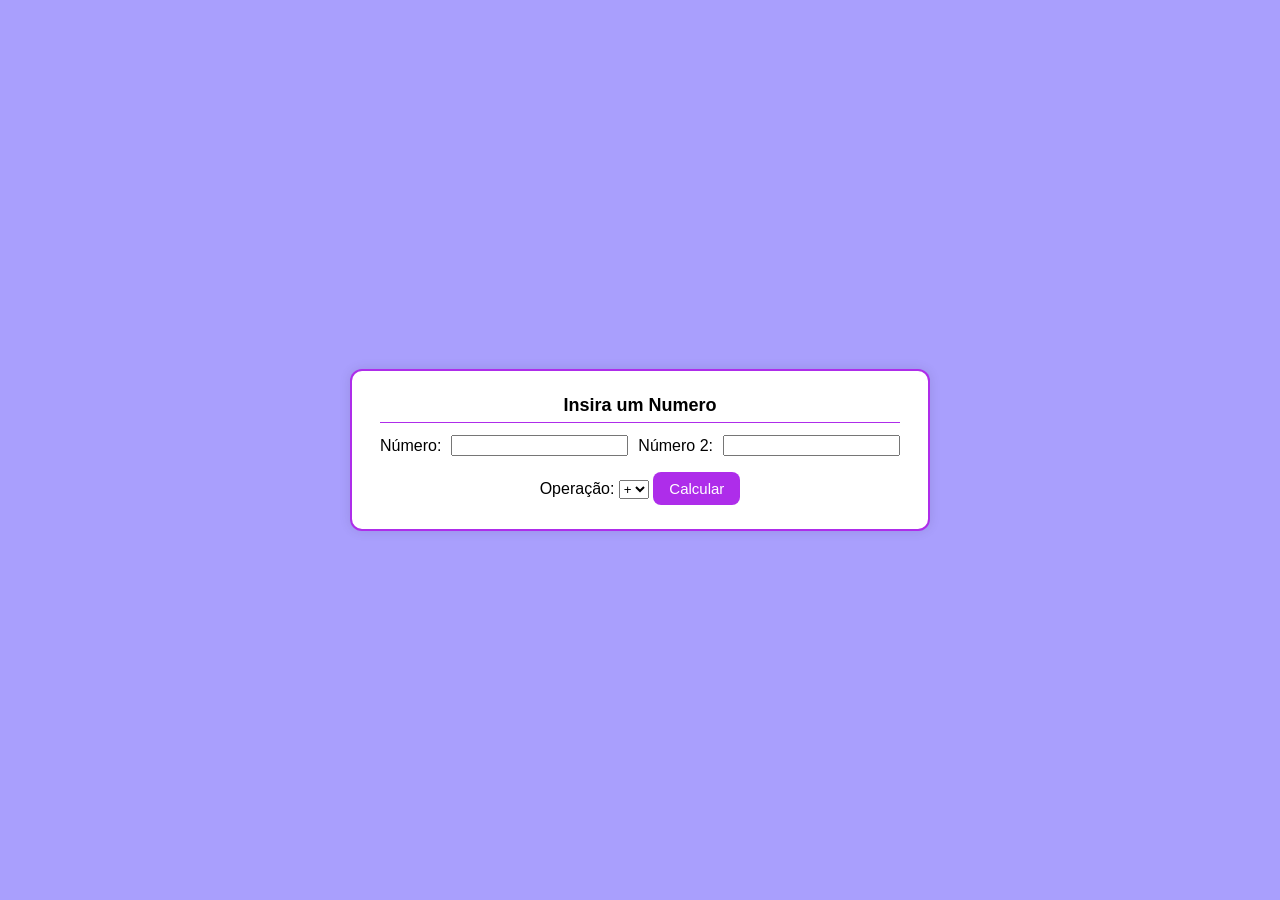
<file: CalcForm/index.html>
<!DOCTYPE html>
<html lang="pt-br">
<head>
  <meta charset="UTF-8">
  <meta name="viewport" content="width=device-width, initial-scale=1.0">
  <title>SOMA DE NUMEROS PARES</title>
  <link rel="stylesheet" href="style.css"> <!-- ligação com o CSS -->
</head>
<body>
  <div class="caixa">
    <!-- arquivo: index.html -->
    <form action="logica.php" method="post">
      <div class="Descobre-box">
        <h3>Insira um Numero</h3>
        <div class="Descobre-container">

          <label for="num1">Número:</label>
          <input type="number" name="num1" id="num1" required>
          
          <label for="num2">Número 2:</label>
          <input type="number" name="num2" id="num2" required>
          <!--type=number garante que seja inserido apenas numeros-->
          
        </div>
       <label for="operador">Operação:</label>
    <select name="op" id="operador" required>
        <option value="+">+</option>
        <option value="-">-</option>
        <option value="*">×</option>
        <option value="/">÷</option>
    </select>
      <button type="submit">Calcular</button>
    </form>
  </div>
</body>
</html>
</file>
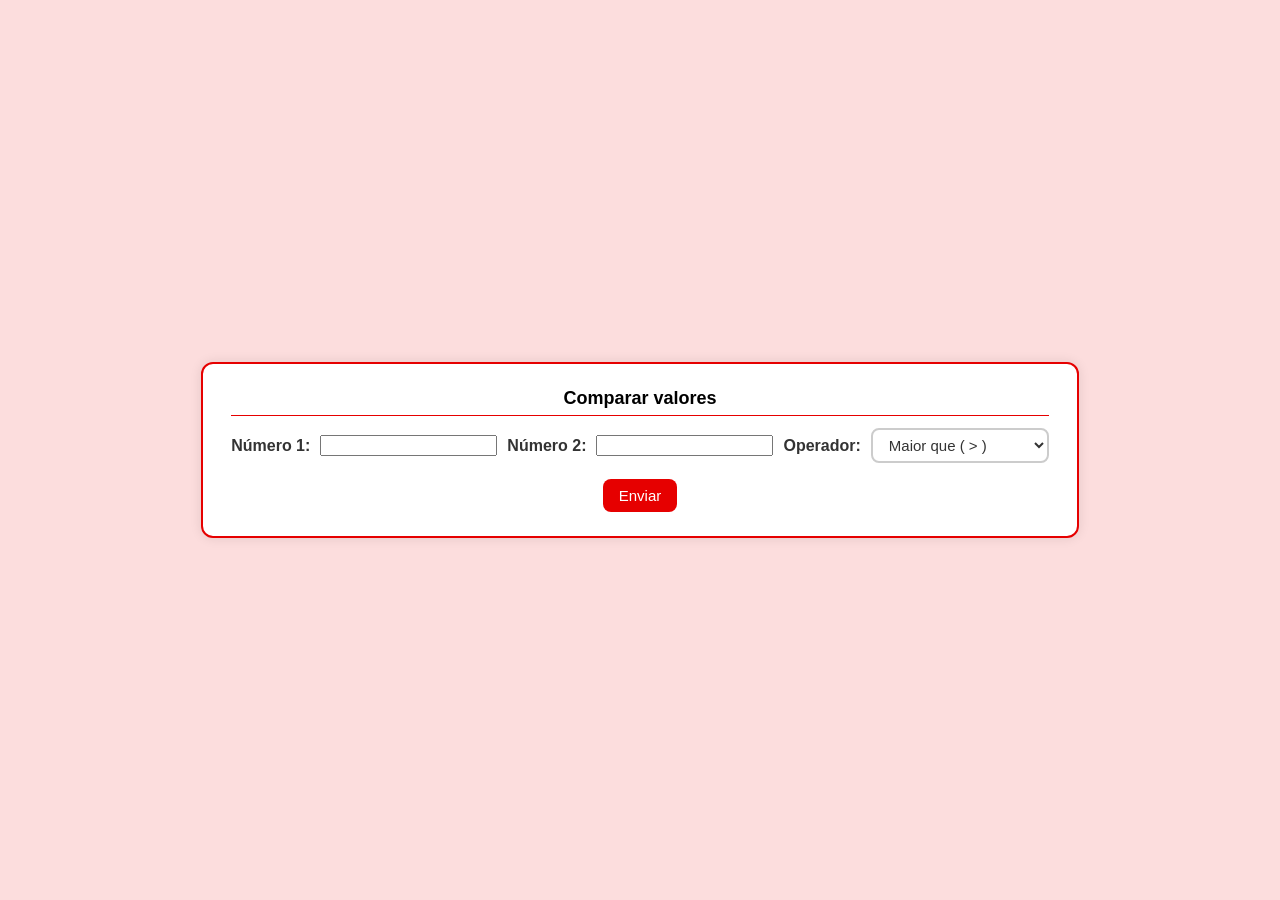
<file: d004/index.html>
<!DOCTYPE html>
<html lang="pt-br">
<head>
  <meta charset="UTF-8">
  <meta name="viewport" content="width=device-width, initial-scale=1.0">
  <title>Maior Número</title>
  <link rel="stylesheet" href="style.css"> <!-- ligação com o CSS -->
</head>
<body>
  <div class="caixa">
    <!-- arquivo: index.html -->
    <form action="logica.php" method="post">
      <div class="comparador-box">
        <h3>Comparar valores</h3>
        <div class="comparador-container">
          <label for="num1">Número 1:</label>
          <input type="number" name="num1" id="num1" required>

          <label for="num2">Número 2:</label>
          <input type="number" name="num2" id="num2" required>
          <!--type=number garante que seja inserido apenas numeros-->

          <label for="comparador">Operador:</label>
          <select id="comparador" name="comparador" class="comparador">
            <option value=">">Maior que ( > )</option>
            <option value="<">Menor que ( < )</option>
            <option value=">=">Maior ou igual ( ≥ )</option>
            <option value="<=">Menor ou igual ( ≤ )</option>
            <option value="=">Igual ( = )</option>
          </select>
        </div>
      </div>
      <button type="submit">Enviar</button>
    </form>
  </div>
</body>
</html>
</file>
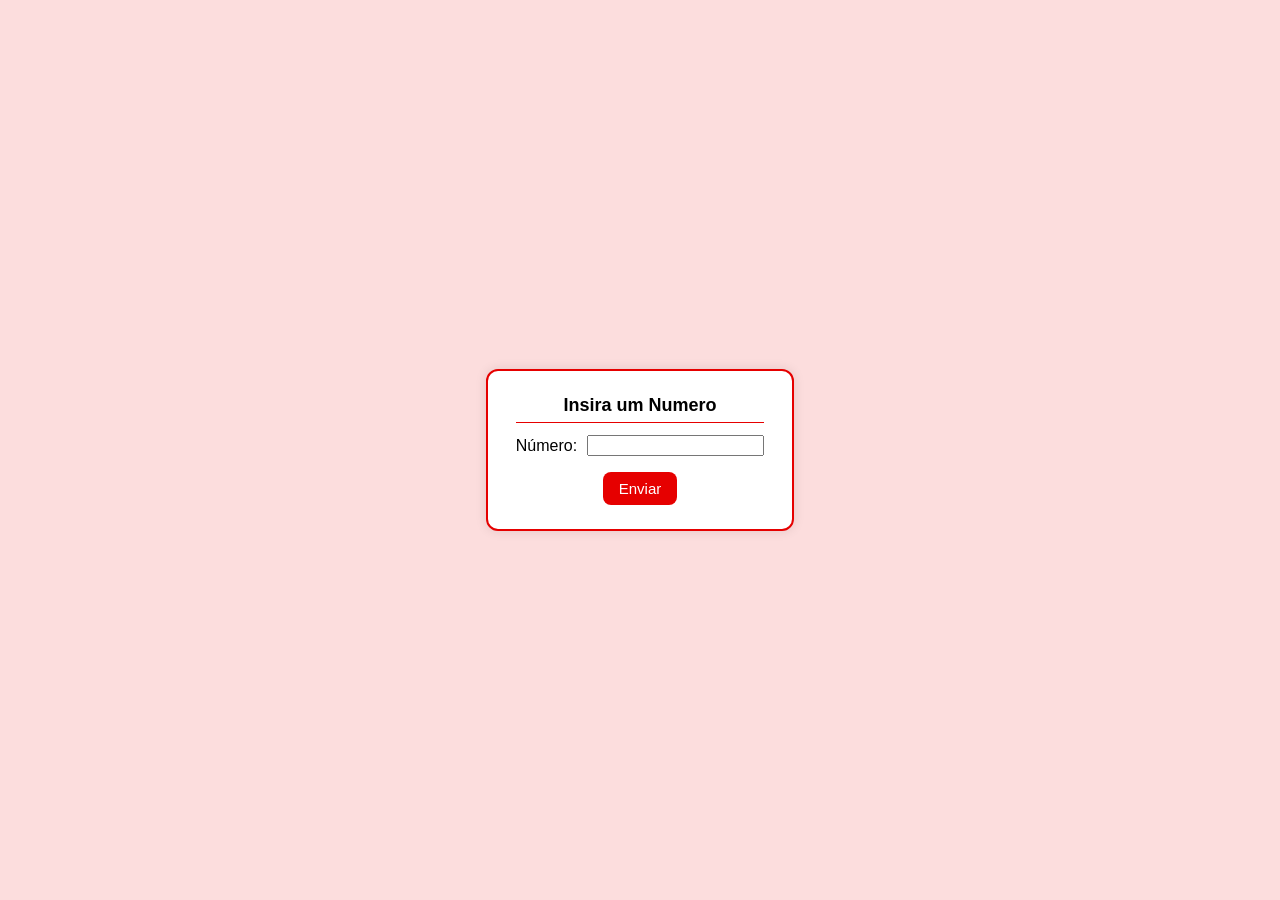
<file: d005/index.html>
<!DOCTYPE html>
<html lang="pt-br">
<head>
  <meta charset="UTF-8">
  <meta name="viewport" content="width=device-width, initial-scale=1.0">
  <title>Par ou Impar</title>
  <link rel="stylesheet" href="style.css"> <!-- ligação com o CSS -->
</head>
<body>
  <div class="caixa">
    <!-- arquivo: index.html -->
    <form action="logica.php" method="post">
      <div class="Descobre-box">
        <h3>Insira um Numero</h3>
        <div class="Descobre-container">
          <label for="num1">Número:</label>
          <input type="number" name="num1" id="num1" required>
          <!--type=number garante que seja inserido apenas numeros-->
        </div>
      </div>
      <button type="submit">Enviar</button>
    </form>
  </div>
</body>
</html>
</file>
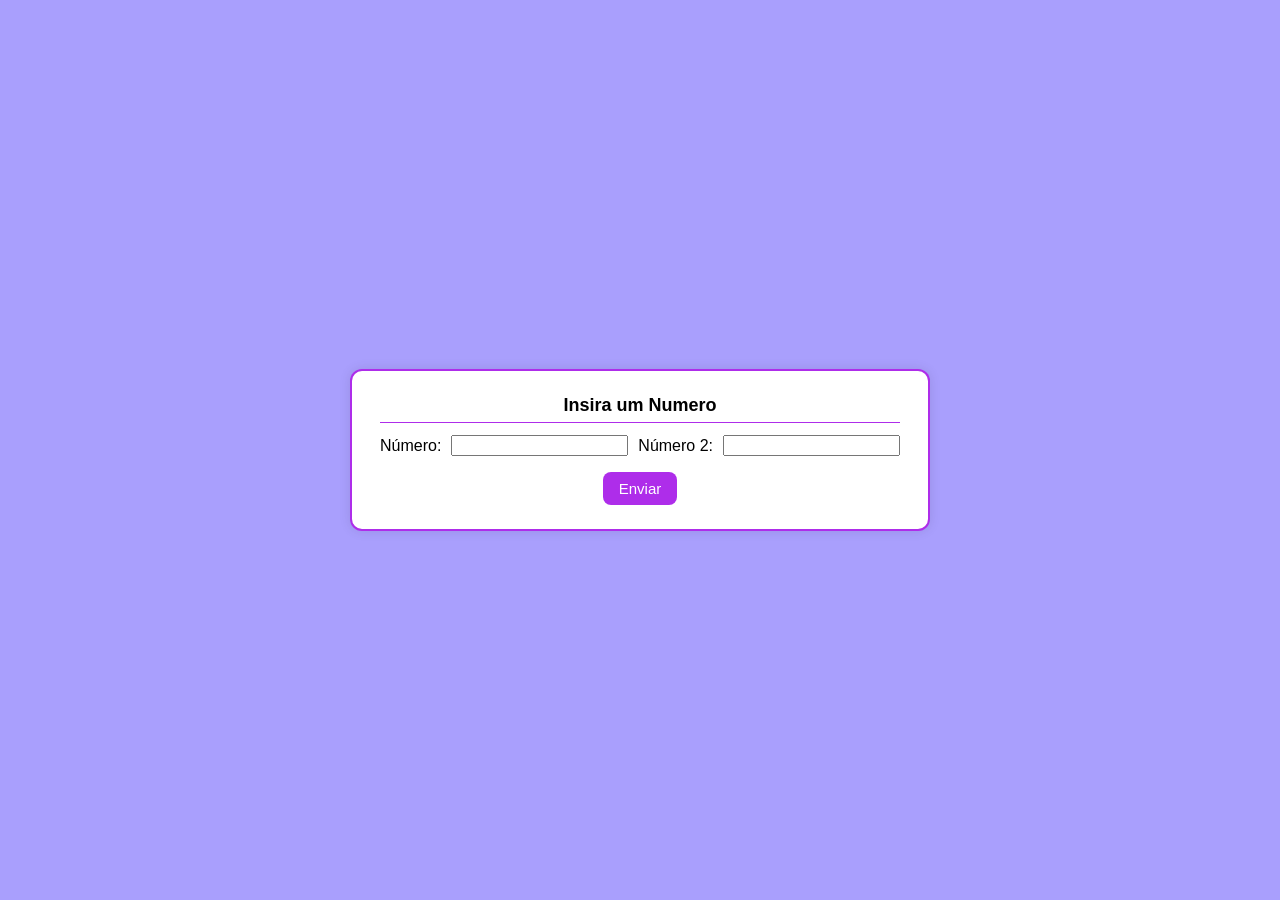
<file: d006/index.html>
<!DOCTYPE html>
<html lang="pt-br">
<head>
  <meta charset="UTF-8">
  <meta name="viewport" content="width=device-width, initial-scale=1.0">
  <title>SOMA DE NUMEROS PARES</title>
  <link rel="stylesheet" href="style.css"> <!-- ligação com o CSS -->
</head>
<body>
  <div class="caixa">
    <!-- arquivo: index.html -->
    <form action="logica.php" method="post">
      <div class="Descobre-box">
        <h3>Insira um Numero</h3>
        <div class="Descobre-container">

          <label for="num1">Número:</label>
          <input type="number" name="num1" id="num1" required>

          <label for="num2">Número 2:</label>
          <input type="number" name="num2" id="num2" required>
          <!--type=number garante que seja inserido apenas numeros-->
        </div>
      </div>
      <button type="submit">Enviar</button>
    </form>
  </div>
</body>
</html>
</file>
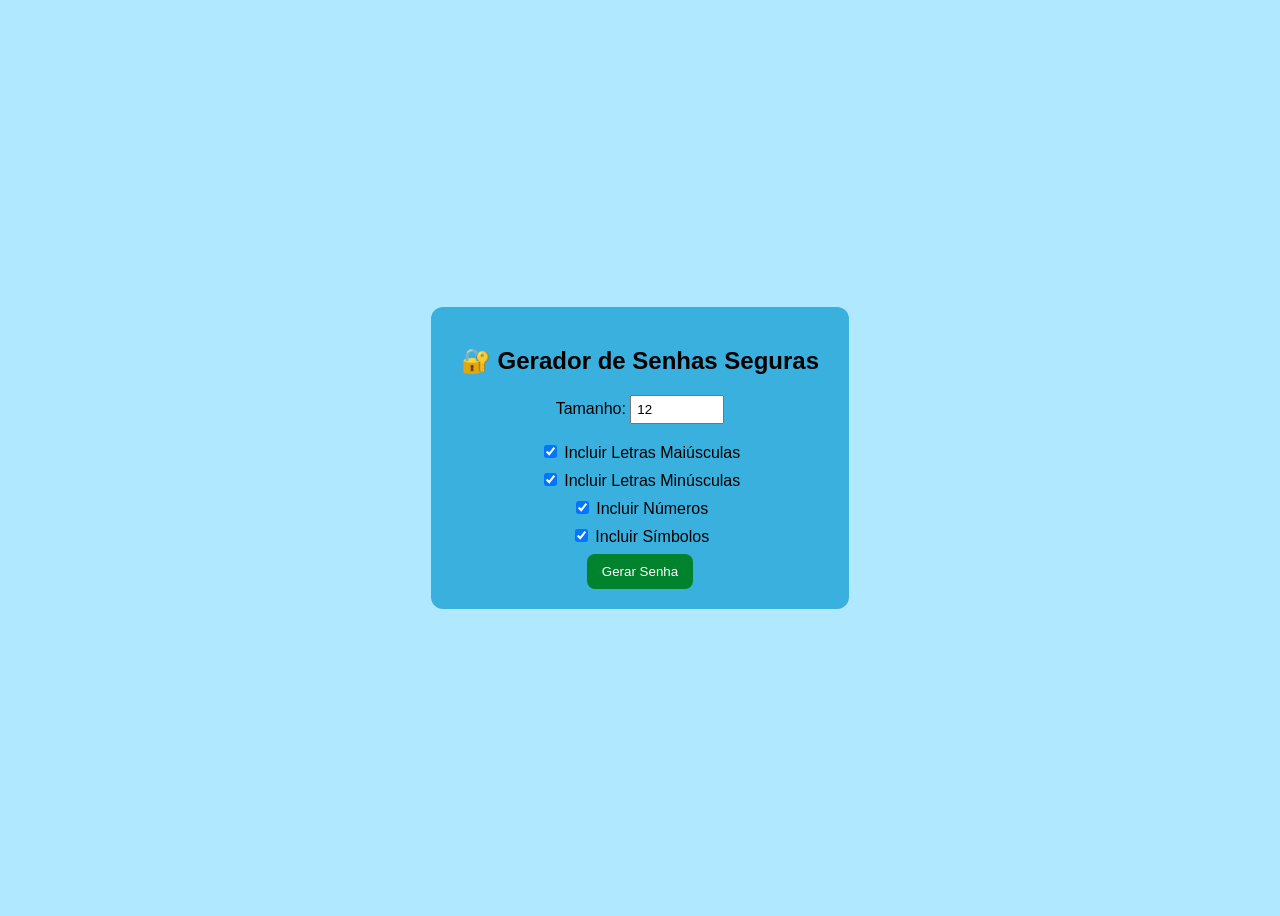
<file: Senhas/index.html>
<!DOCTYPE html>
<html lang="pt-br">
<head>
    <meta charset="UTF-8">
    <meta name="viewport" content="width=device-width, initial-scale=1.0">
    <title>Gerador de Senhas</title>
    <link rel="stylesheet" href="estilo.css">
</head>
<body>
    <div class="container">
        <h2>🔐 Gerador de Senhas Seguras</h2>
        <form method="post" action="logica.php">
            <label>
                Tamanho:
                <input type="number" name="tamanho" value="12" min="4" max="64">
            </label>

            <label><input type="checkbox" name="maiusculas" checked> Incluir Letras Maiúsculas</label>
            <label><input type="checkbox" name="minusculas" checked> Incluir Letras Minúsculas</label>
            <label><input type="checkbox" name="numeros" checked> Incluir Números</label>
            <label><input type="checkbox" name="simbolos" checked> Incluir Símbolos</label>

            <button type="submit">Gerar Senha</button>
        </form>
    </div>
</body>
</html>
</file>
<file: CalcForm/style.css>
body {
      height: 100vh; /* ocupa a tela toda */
      margin: 0;
      display: flex;
      justify-content: center; /* centro horizontal */
      align-items: center; /* centro vertical */
      background-color: #9488fdcc;
      font-family: "Poppins", sans-serif;
    }

    /* Caixa externa */
    .caixa {
      background: #fff;
      border: 2px solid #9d00e6d2;
      border-radius: 12px;
      padding: 24px 28px;
      box-shadow: 0 0 12px rgba(0, 0, 0, 0.1);
      text-align: center;
    }

    /* Título */
    .Descobre-box h3 {
      margin-top: 0;
      color: #000;
      border-bottom: 1px solid #9d00e6d2;
      padding-bottom: 6px;
      margin-bottom: 12px;
      font-size: 18px;
    }

    /* Container dos inputs */
    .Descobre-container {
      display: flex;
      align-items: center;
      justify-content: center;
      gap: 10px;
      margin-bottom: 16px;
    }


    /* Botão */
    button {
      background: #9d00e6d2;
      color: #fff;
      border:none;
      border-radius: 8px;
      padding: 8px 16px;
      font-size: 15px;
      cursor: pointer;
      transition: 0.3s;
    }

    button:hover {
      background: #290185;
    }
</file>
<file: d004/style.css>
body {
      height: 100vh; /* ocupa a tela toda */
      margin: 0;
      display: flex;
      justify-content: center; /* centro horizontal */
      align-items: center; /* centro vertical */
      background-color: #fcdddd;
      font-family: "Poppins", sans-serif;
    }

    /* Caixa externa */
    .caixa {
      background: #fff;
      border: 2px solid #e60000;
      border-radius: 12px;
      padding: 24px 28px;
      box-shadow: 0 0 12px rgba(0, 0, 0, 0.1);
      text-align: center;
    }

    /* Título */
    .comparador-box h3 {
      margin-top: 0;
      color: #000;
      border-bottom: 1px solid #e60000;
      padding-bottom: 6px;
      margin-bottom: 12px;
      font-size: 18px;
    }

    /* Container do comparador */
    .comparador-container {
      display: flex;
      align-items: center;
      justify-content: center;
      gap: 10px;
      margin-bottom: 16px;
    }

    /* Label */
    .comparador-container label {
      font-weight: 600;
      color: #333;
    }

    /* Select */
    .comparador {
      background-color: #fff;
      border: 2px solid #ccc;
      border-radius: 8px;
      padding: 6px 12px;
      font-size: 15px;
      font-weight: 500;
      color: #333;
      cursor: pointer;
      transition: all 0.3s ease;
    }

    .comparador:hover {
      border-color: #e60000;
    }

    .comparador:focus {
      outline: none;
      border-color: #e60000;
      box-shadow: 0 0 4px rgba(230, 0, 0, 0.5);
    }

    /* Botão */
    button {
      background: #e60000;
      color: #fff;
      border: none;
      border-radius: 8px;
      padding: 8px 16px;
      font-size: 15px;
      cursor: pointer;
      transition: 0.3s;
    }

    button:hover {
      background: #b50000;
    }
</file>
<file: d005/style.css>
body {
      height: 100vh; /* ocupa a tela toda */
      margin: 0;
      display: flex;
      justify-content: center; /* centro horizontal */
      align-items: center; /* centro vertical */
      background-color: #fcdddd;
      font-family: "Poppins", sans-serif;
    }

    /* Caixa externa */
    .caixa {
      background: #fff;
      border: 2px solid #e60000;
      border-radius: 12px;
      padding: 24px 28px;
      box-shadow: 0 0 12px rgba(0, 0, 0, 0.1);
      text-align: center;
    }

    /* Título */
    .Descobre-box h3 {
      margin-top: 0;
      color: #000;
      border-bottom: 1px solid #e60000;
      padding-bottom: 6px;
      margin-bottom: 12px;
      font-size: 18px;
    }

    /* Container do comparador */
    .Descobre-container {
      display: flex;
      align-items: center;
      justify-content: center;
      gap: 10px;
      margin-bottom: 16px;
    }

    /* Label */
    .comparador-container label {
      font-weight: 600;
      color: #333;
    }

    /* Select */
    .comparador {
      background-color: #fff;
      border: 2px solid #ccc;
      border-radius: 8px;
      padding: 6px 12px;
      font-size: 15px;
      font-weight: 500;
      color: #333;
      cursor: pointer;
      transition: all 0.3s ease;
    }

    .comparador:hover {
      border-color: #e60000;
    }

    .comparador:focus {
      outline: none;
      border-color: #e60000;
      box-shadow: 0 0 4px rgba(230, 0, 0, 0.5);
    }

    /* Botão */
    button {
      background: #e60000;
      color: #fff;
      border: none;
      border-radius: 8px;
      padding: 8px 16px;
      font-size: 15px;
      cursor: pointer;
      transition: 0.3s;
    }

    button:hover {
      background: #b50000;
    }
</file>
<file: d006/style.css>
body {
      height: 100vh; /* ocupa a tela toda */
      margin: 0;
      display: flex;
      justify-content: center; /* centro horizontal */
      align-items: center; /* centro vertical */
      background-color: #9488fdcc;
      font-family: "Poppins", sans-serif;
    }

    /* Caixa externa */
    .caixa {
      background: #fff;
      border: 2px solid #9d00e6d2;
      border-radius: 12px;
      padding: 24px 28px;
      box-shadow: 0 0 12px rgba(0, 0, 0, 0.1);
      text-align: center;
    }

    /* Título */
    .Descobre-box h3 {
      margin-top: 0;
      color: #000;
      border-bottom: 1px solid #9d00e6d2;
      padding-bottom: 6px;
      margin-bottom: 12px;
      font-size: 18px;
    }

    /* Container do comparador */
    .Descobre-container {
      display: flex;
      align-items: center;
      justify-content: center;
      gap: 10px;
      margin-bottom: 16px;
    }

    /* Label */
    .comparador-container label {
      font-weight: 600;
      color: #333;
    }

    /* Select */
    .comparador {
      background-color: #fff;
      border: 2px solid #ccc;
      border-radius: 8px;
      padding: 6px 12px;
      font-size: 15px;
      font-weight: 500;
      color: #333;
      cursor: pointer;
      transition: all 0.3s ease;
    }

    .comparador:hover {
      border-color: #3d00e6;
    }

    .comparador:focus {
      outline: none;
      border-color: #a500e6;
      box-shadow: 0 0 4px rgba(138, 0, 230, 0.5);
    }

    /* Botão */
    button {
      background: #9d00e6d2;
      color: #fff;
      border: none;
      border-radius: 8px;
      padding: 8px 16px;
      font-size: 15px;
      cursor: pointer;
      transition: 0.3s;
    }

    button:hover {
      background: #290185;
    }
</file>
<file: Senhas/estilo.css>
body {
    font-family: Arial, sans-serif;
    background: #afe8ff;
    display: flex;
    flex-direction: column;
    align-items: center;
    justify-content: center;
    height: 100vh;
}

.container {
    background: #0295cfab;
    padding: 20px 30px ;
    border-radius: 12px;
    box-shadow: 0 50 10px rgba(252, 251, 251, 0.1);
    text-align: center;
}

input[type=number] {
    width: 80px;
    padding: 5px;
    margin-bottom: 10px;
}

label {
    display: block;
    margin: 8px 0;
}

button {
    background: #00832c;
    color: white;
    border: none;
    padding: 10px 15px;
    border-radius: 8px;
    cursor: pointer;
}

button:hover {
    background: #02520f;
}

.senha {
    font-size: 20px;
    font-weight: bold;
    margin-top: 15px;
    color: #222;
}

code {
    background: #eee;
    padding: 5px 10px;
    border-radius: 5px;
}
</file>
